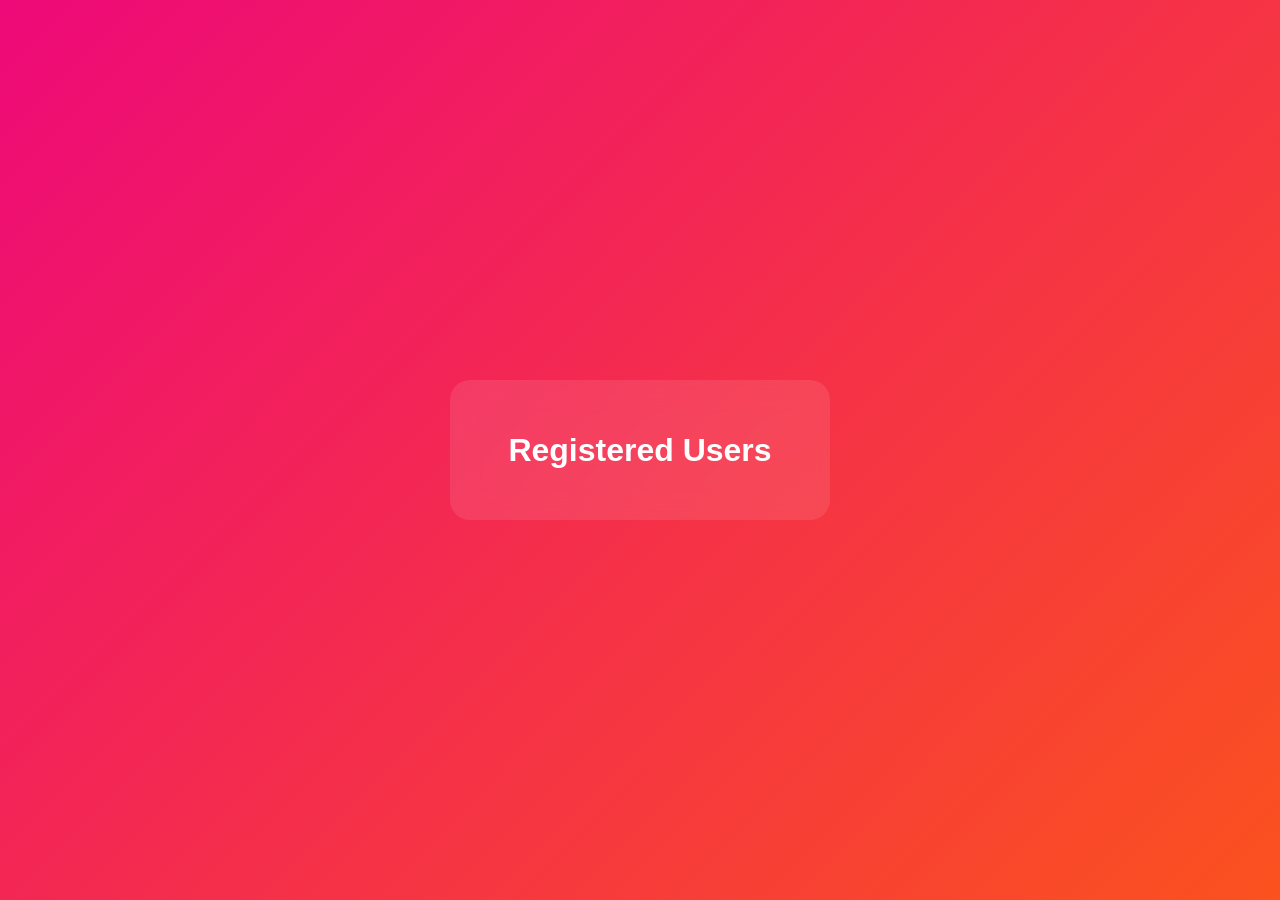
<file: users.html>
<!DOCTYPE html>
<html>
<head>
    <title>Users</title>

    <link rel="stylesheet" href="style.css">

</head>

<div class="container">

    <h1>Registered Users</h1>

    <div id="users"></div>

</div>

<script>

async function loadUsers() {

    const usersDiv = document.getElementById("users");

    usersDiv.innerHTML = "";

    // LOCAL STORAGE USERS
    for (let i = 0; i < localStorage.length; i++) {

        const key = localStorage.key(i);

        // skip system keys
        if (
            key === "currentUser" ||
            key === "accuracy" ||
            key === "lastPattern"
        ) {
            continue;
        }

        const p = document.createElement("p");

        p.innerText = key;

        p.style.color = "white";
        p.style.background = "rgba(255,255,255,0.1)";
        p.style.padding = "12px";
        p.style.margin = "10px 0";
        p.style.borderRadius = "10px";
        p.style.textAlign = "center";

        usersDiv.appendChild(p);
    }
}

loadUsers();

</script>

</body>
</html>
</file>
<file: style.css>
body {
margin: 0;
font-family: 'Poppins', sans-serif;
background: linear-gradient(-45deg, #667eea, #764ba2, #ff6a00, #ee0979);
background-size: 400% 400%;
animation: gradientMove 12s ease infinite;
display: flex;
justify-content: center;
align-items: center;
height: 100vh;
color: white;
overflow: hidden;
}

@keyframes gradientMove {
0% {background-position: 0% 50%;}
50% {background-position: 100% 50%;}
100% {background-position: 0% 50%;}
}

.bg-animation span {
position: absolute;
width: 120px;
height: 120px;
background: rgba(0,255,255,0.2);
border-radius: 50%;
animation: float 10s linear infinite;
}

.bg-animation span:nth-child(1){ left:10%; }
.bg-animation span:nth-child(2){ left:50%; animation-duration:8s; }
.bg-animation span:nth-child(3){ left:80%; animation-duration:12s; }

@keyframes float {
0% { top:100%; }
100% { top:-10%; }
}

.container {
background: rgba(255,255,255,0.1);
padding: 30px;
border-radius: 20px;
width: 320px;
text-align: center;
backdrop-filter: blur(15px);
animation: fadeIn 1s ease;
}

@keyframes fadeIn {
from {opacity:0; transform:translateY(30px);}
to {opacity:1; transform:translateY(0);}
}

.icon { width:70px; }

input {
width: 90%;
padding: 12px;
margin: 10px 0;
border-radius: 10px;
border: none;
}

button {
width: 95%;
padding: 12px;
border-radius: 10px;
border: none;
background: linear-gradient(45deg, #00c6ff, #0072ff);
color: white;
cursor: pointer;
animation: glow 2s infinite alternate;
}

@keyframes glow {
from { box-shadow: 0 0 10px #00c6ff; }
to { box-shadow: 0 0 20px #0072ff; }
}

.progress {
width: 100%;
height: 20px;
background: #333;
border-radius: 10px;
}

#bar {
height: 100%;
width: 0%;
background: #00ffcc;
border-radius: 10px;
}

.loader {
position: fixed;
inset: 0;
background: rgba(0,0,0,0.8);
display: none;
justify-content: center;
align-items: center;
flex-direction: column;
}

.spinner {
width: 60px;
height: 60px;
border: 6px solid #444;
border-top: 6px solid #00c6ff;
border-radius: 50%;
animation: spin 1s linear infinite;
}

@keyframes spin { to { transform: rotate(360deg); } }
</file>
